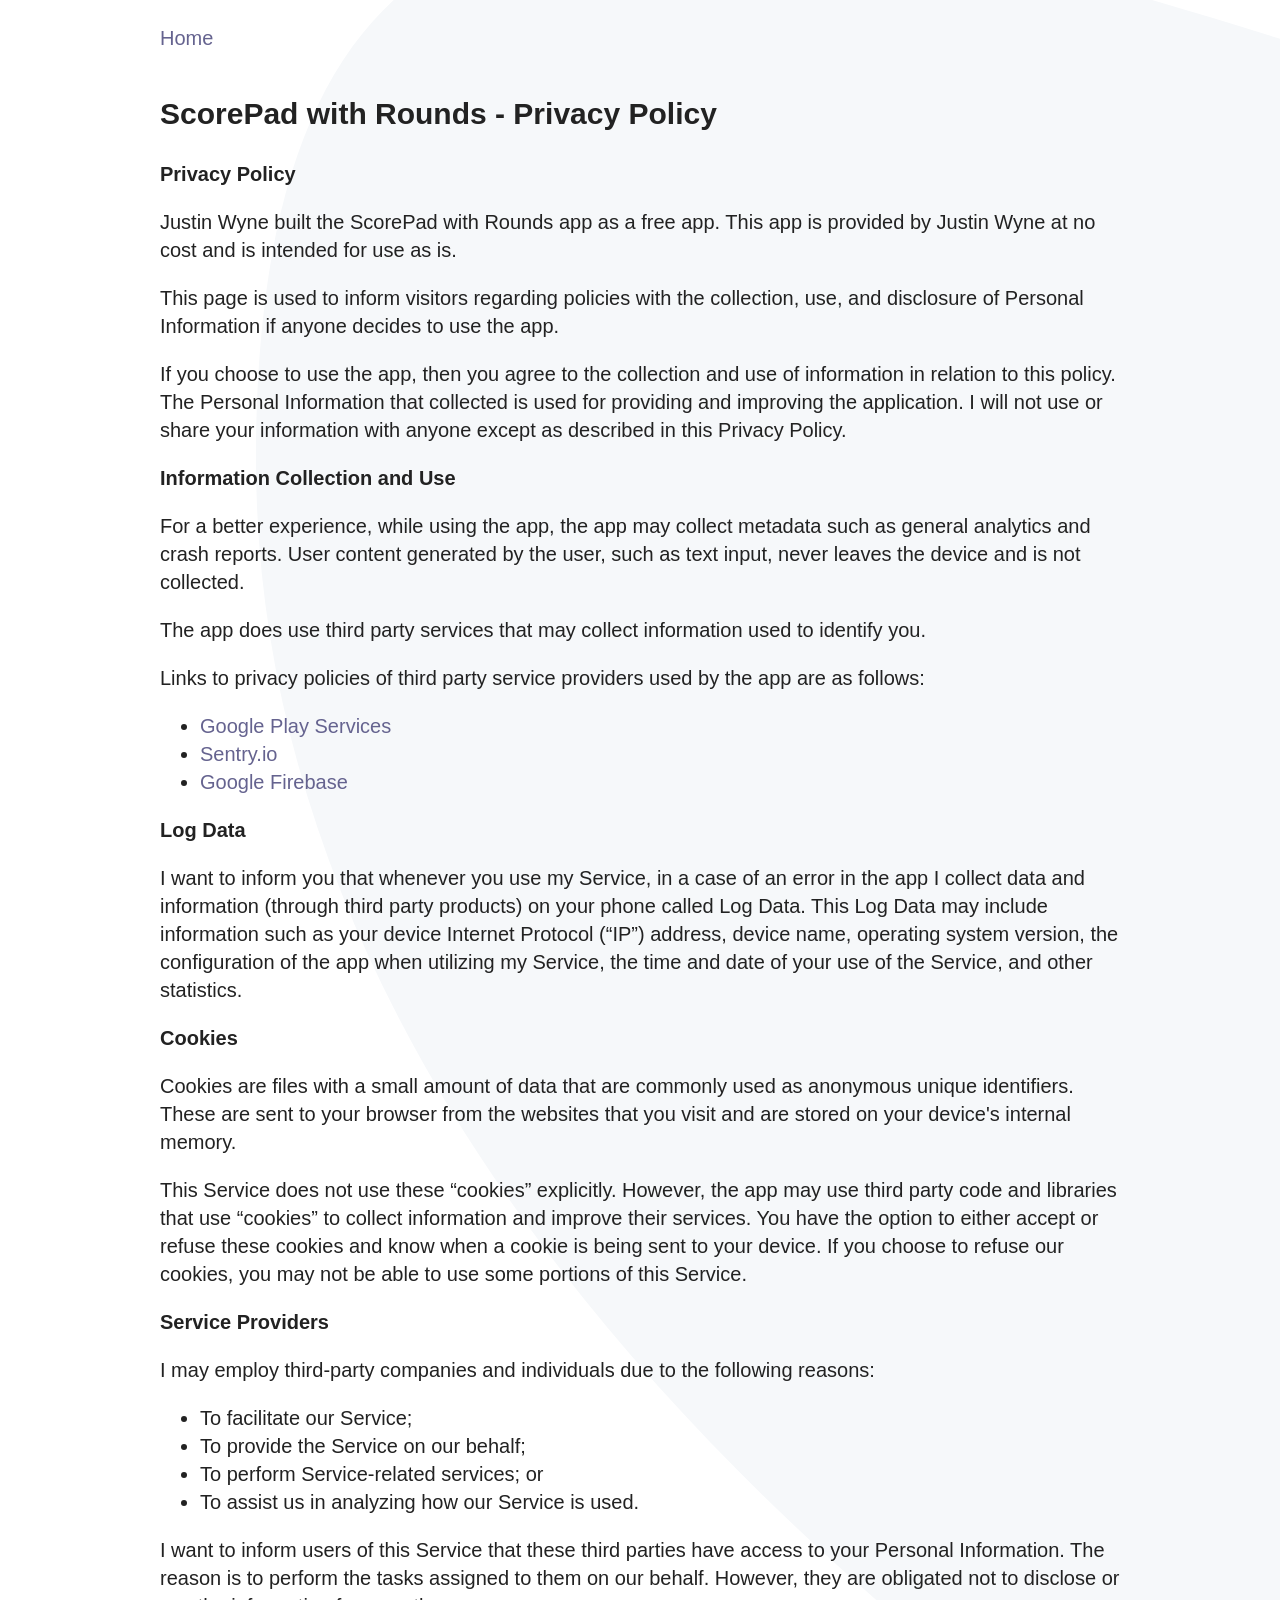
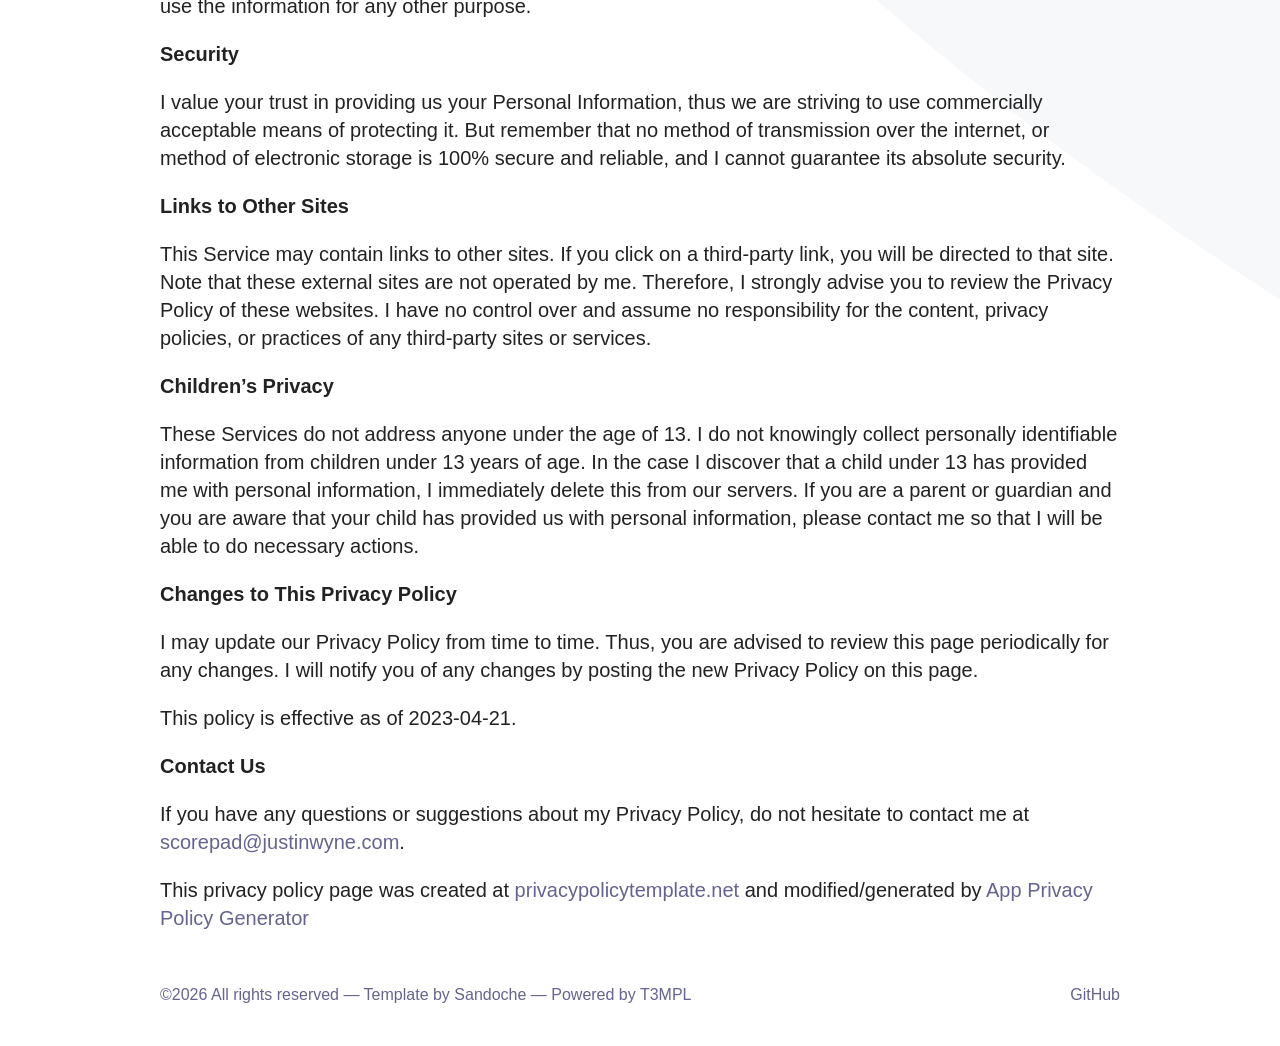
<file: privacy.html>
<!DOCTYPE html>
<html dir="auto" lang="en">
  <head>
    <meta charset="UTF-8" />
    <title>Privacy - ScorePad with Rounds</title>

    <meta name="description" content="Privacy Policy - ScorePad with Rounds" />
    <meta name="viewport" content="width=device-width, initial-scale=1" />
    <link rel="icon" href="assets/favicon.png" />

    <meta property="og:title" content="Privacy - ScorePad with Rounds" />
    <meta property="og:description" content="Privacy Policy" />
    <meta property="og:image" content="assets/og-image.png" />

    <link rel="stylesheet" href="assets/style.css" />
  </head>

  <!-- Global site tag (gtag.js) - Google Analytics -->
  <script
    async
    src="https://www.googletagmanager.com/gtag/js?id=G-YLTV2HGXR5"
  ></script>
  <script>
    window.dataLayer = window.dataLayer || [];
    function gtag() {
      dataLayer.push(arguments);
    }
    gtag("js", new Date());

    gtag("config", "G-YLTV2HGXR5");
  </script>

  <body>
    <article class="page">
      <header class="page__header">
        <div style="padding: 1rem 0">
          <a href="/">Home</a>
        </div>
        <h1 class="page__title">ScorePad with Rounds - Privacy Policy</h1>
      </header>
      <div class="page__content">
        <!DOCTYPE html>
        <strong>Privacy Policy</strong>
        <p>
          Justin Wyne built the ScorePad with Rounds app as a free app. This app
          is provided by Justin Wyne at no cost and is intended for use as is.
        </p>
        <p>
          This page is used to inform visitors regarding policies with the
          collection, use, and disclosure of Personal Information if anyone
          decides to use the app.
        </p>
        <p>
          If you choose to use the app, then you agree to the collection and use
          of information in relation to this policy. The Personal Information
          that collected is used for providing and improving the application. I
          will not use or share your information with anyone except as described
          in this Privacy Policy.
        </p>
        <p><strong>Information Collection and Use</strong></p>
        <p>
          For a better experience, while using the app, the app may collect
          metadata such as general analytics and crash reports. User content
          generated by the user, such as text input, never leaves the device and
          is not collected.
        </p>
        <div>
          <p>
            The app does use third party services that may collect information
            used to identify you.
          </p>
          <p>
            Links to privacy policies of third party service providers used by
            the app are as follows:
          </p>
          <ul>
            <li>
              <a
                href="https://www.google.com/policies/privacy/"
                target="_blank"
                rel="noopener noreferrer"
              >
                Google Play Services
              </a>
            </li>
            <li>
              <a
                href="https://sentry.io/privacy/"
                target="_blank"
                rel="noopener noreferrer"
                >Sentry.io</a
              >
            </li>
            <li>
              <a
                href="https://firebase.google.com/support/privacy"
                target="_blank"
                rel="noopener noreferrer"
                >Google Firebase</a
              >
            </li>
          </ul>
        </div>
      </div>

      <p><strong>Log Data</strong></p>
      <p>
        I want to inform you that whenever you use my Service, in a case of an
        error in the app I collect data and information (through third party
        products) on your phone called Log Data. This Log Data may include
        information such as your device Internet Protocol (“IP”) address, device
        name, operating system version, the configuration of the app when
        utilizing my Service, the time and date of your use of the Service, and
        other statistics.
      </p>
      <p><strong>Cookies</strong></p>
      <p>
        Cookies are files with a small amount of data that are commonly used as
        anonymous unique identifiers. These are sent to your browser from the
        websites that you visit and are stored on your device's internal memory.
      </p>
      <p>
        This Service does not use these “cookies” explicitly. However, the app
        may use third party code and libraries that use “cookies” to collect
        information and improve their services. You have the option to either
        accept or refuse these cookies and know when a cookie is being sent to
        your device. If you choose to refuse our cookies, you may not be able to
        use some portions of this Service.
      </p>
      <p><strong>Service Providers</strong></p>
      <p>
        I may employ third-party companies and individuals due to the following
        reasons:
      </p>
      <ul>
        <li>To facilitate our Service;</li>
        <li>To provide the Service on our behalf;</li>
        <li>To perform Service-related services; or</li>
        <li>To assist us in analyzing how our Service is used.</li>
      </ul>
      <p>
        I want to inform users of this Service that these third parties have
        access to your Personal Information. The reason is to perform the tasks
        assigned to them on our behalf. However, they are obligated not to
        disclose or use the information for any other purpose.
      </p>
      <p><strong>Security</strong></p>
      <p>
        I value your trust in providing us your Personal Information, thus we
        are striving to use commercially acceptable means of protecting it. But
        remember that no method of transmission over the internet, or method of
        electronic storage is 100% secure and reliable, and I cannot guarantee
        its absolute security.
      </p>
      <p><strong>Links to Other Sites</strong></p>
      <p>
        This Service may contain links to other sites. If you click on a
        third-party link, you will be directed to that site. Note that these
        external sites are not operated by me. Therefore, I strongly advise you
        to review the Privacy Policy of these websites. I have no control over
        and assume no responsibility for the content, privacy policies, or
        practices of any third-party sites or services.
      </p>
      <p><strong>Children’s Privacy</strong></p>
      <p>
        These Services do not address anyone under the age of 13. I do not
        knowingly collect personally identifiable information from children
        under 13 years of age. In the case I discover that a child under 13 has
        provided me with personal information, I immediately delete this from
        our servers. If you are a parent or guardian and you are aware that your
        child has provided us with personal information, please contact me so
        that I will be able to do necessary actions.
      </p>
      <p><strong>Changes to This Privacy Policy</strong></p>
      <p>
        I may update our Privacy Policy from time to time. Thus, you are advised
        to review this page periodically for any changes. I will notify you of
        any changes by posting the new Privacy Policy on this page.
      </p>
      <p>This policy is effective as of 2023-04-21.</p>
      <p><strong>Contact Us</strong></p>
      <p>
        If you have any questions or suggestions about my Privacy Policy, do not
        hesitate to contact me at
        <a href="mailto:scorepad@justinwyne.com">scorepad@justinwyne.com</a>.
      </p>
      <p></p>
      <p>
        This privacy policy page was created at
        <a
          href="https://privacypolicytemplate.net"
          target="_blank"
          rel="noopener noreferrer"
          >privacypolicytemplate.net </a
        >and modified/generated by
        <a
          href="https://app-privacy-policy-generator.nisrulz.com/"
          target="_blank"
          rel="noopener noreferrer"
          >App Privacy Policy Generator</a
        >
      </p>
    </article>
    <footer class="footer">
      <div class="container">
        <div class="footer__container">
          <p class="footer__love">
            <script>
              document.write("&copy;" + new Date().getFullYear());
            </script>
            <noscript>&copy;2021</noscript> All rights reserved &mdash; Template
            by
            <a href="https://www.sandoche.com" target="_blank">Sandoche</a>
            &mdash; Powered by
            <a
              href="https://t3mpl.n4no.com/"
              target="_blank"
              title="T3MPL Editor"
              >T3MPL</a
            >
          </p>
          <ul class="footer__links">
            <li class="footer__link">
              <a
                href="https://github.com/wyne/scorepad-react-native"
                targe="_blank"
                >GitHub</a
              >
            </li>
          </ul>
        </div>
      </div>
    </footer>
  </body>
</html>
</file>
<file: assets/style.css>
:root {
  --font-xl: 42px;
  --font-lg: 24px;
  --font-md: 20px;
  --font-sm: 18px;
  --font-xs: 16px;
  --font-xxs: 14px;
}
@media (max-width: 768px) {
  :root {
    --font-xl: 18px;
    --font-lg: 16px;
    --font-md: 14px;
    --font-sm: 12px;
    --font-xs: 12px;
    --font-xxs: 12px;
  }
}

body {
  font-family: -apple-system, BlinkMacSystemFont, "Segoe UI", Roboto, Oxygen-Sans, Ubuntu, Cantarell, "Helvetica Neue", sans-serif;
  color: #222;
  display: flex;
  min-height: 100vh;
  flex-direction: column;
  font-size: var(--font-md);
  background-color: #fff;
  background-image: url([data-uri]);
  background-size: cover;
  background-position-x: 20vw;
  background-position-y: -10vh;
  background-repeat: no-repeat;
  line-height: 1.4;
}

main {
  flex: 1;
  width: 100%;
}

a {
  color: #65638f;
  text-decoration: none;
}
a:hover {
  color: #5A51FE;
}

.button {
  display: flex;
  background: linear-gradient(65deg, #DA552F, #ea8e39);
  font-family: "Heebo", sans-serif;
  color: #fff;
  display: inline-flex;
  font-size: var(--font-xxs);
  letter-spacing: 0px;
  font-weight: 700;
  line-height: 16px;
  text-transform: uppercase;
  text-decoration: none !important;
  border: none;
  border-radius: 2px;
  cursor: pointer;
  justify-content: center;
  padding: 16px 32px;
  text-align: center;
  white-space: nowrap;
  box-shadow: 0 8px 24px rgba(32, 43, 54, 0.12);
  mix-blend-mode: multiply;
  transition: all 0.15s ease;
}
.button:hover {
  color: #fff;
  box-shadow: 0 8px 24px rgba(32, 43, 54, 0.25);
}
.button--link {
  background: rgba(0, 0, 0, 0);
  color: #5A51FE;
  box-shadow: none;
}
.button--link:hover {
  color: #8751FE;
  box-shadow: none;
}

.accent {
  color: #5A51FE;
}

.container {
  max-width: 960px;
  padding: 0 30px;
  margin: auto;
}

h1, h2 {
  font-family: "Heebo", sans-serif;
}

.container-desktop {
  max-width: 960px;
  padding: 0 30px;
  margin: auto;
}
@media (max-width: 768px) {
  .container-desktop {
    max-width: 100%;
    padding: 0;
  }
}

.tobi-zoom__icon {
  display: none;
}

.app__header {
  display: flex;
  flex-direction: row;
  margin-top: 128px;
  margin-bottom: 128px;
  align-items: center;
}
@media (max-width: 768px) {
  .app__header {
    align-items: flex-start;
    margin-top: 32px;
    margin-bottom: 16px;
  }
}
.app__logo-wrapper {
  display: inline-block;
  background-image: url("ios-mask-border-128.svg");
  background-size: contain;
  max-width: 250px;
  max-height: 250px;
  padding: 1px;
  margin-right: 64px;
  width: 100%;
  height: 100%;
  background-repeat: no-repeat;
}
html[dir=rtl] .app__logo-wrapper {
  margin-left: 64px;
  margin-right: 0;
}
@media (max-width: 768px) {
  .app__logo-wrapper {
    max-width: 100px;
    max-height: 100px;
    margin-right: 16px;
  }
}
.app__logo {
  border-radius: 22.5%;
  mask-image: url("ios-mask.svg");
  mask-size: cover;
  width: 100%;
  height: auto;
}
.app__name {
  font-size: var(--font-xl);
  margin: 0;
}
.app__description {
  font-size: var(--font-lg);
}
@media (max-width: 768px) {
  .app__description {
    margin-top: 8px;
    margin-bottom: 0;
  }
}
.app__screenshots-list {
  display: grid;
  grid-template-columns: 200px 200px 200px 200px 200px 200px;
  grid-column-gap: 20px;
  padding: 30px 0;
}
@media (max-width: 768px) {
  .app__screenshots-list {
    padding: 32px;
    width: 800px;
  }
}
.app__screenshot {
  width: 100%;
  border-radius: 16px;
  box-shadow: 0 12px 48px rgba(17, 16, 62, 0.12);
  transition: all 0.3s ease-in-out;
  transform: scale(1);
  cursor: pointer;
}
.app__screenshot:hover {
  box-shadow: 0 24px 48px rgba(17, 16, 62, 0.12);
  transform: scale(1.05);
}
.app__screenshots-wrapper {
  overflow-y: auto;
}
.app__buttons {
  display: flex;
  flex-direction: row;
  align-items: center;
}
.app__buttons--mobile {
  display: none;
}
@media (max-width: 768px) {
  .app__buttons {
    margin-left: 0;
    margin-bottom: 64px;
  }
  .app__buttons--mobile {
    display: flex;
    justify-content: center;
  }
  .app__buttons--desktop {
    display: none;
  }
}
.app__button-play img,
.app__button-ios img,
.app__button-web img {
  height: 46px;
  width: auto;
}
.app__button-web {
  margin-left: 12px;
}
@media (max-width: 768px) {
  .app__button-play img,
  .app__button-ios img,
  .app__button-web img {
    height: 33px;
    width: auto;
  }
  .app__button-web {
    margin-left: 8px;
  }
}
.app__section-title {
  font-size: var(--font-lg);
}
.app__section {
  margin-bottom: 128px;
}
@media (max-width: 768px) {
  .app__section {
    margin-bottom: 64px;
  }
}
.app__featured-content {
  display: grid;
  grid-template-columns: 1fr 1fr 1fr 1fr;
  grid-column-gap: 32px;
  align-items: center;
}
@media (max-width: 768px) {
  .app__featured-content {
    display: block;
    padding: 32px;
  }
}
.app__featured-image {
  width: 100%;
  margin: auto;
}

.footer {
  padding: 16px 0;
  font-size: var(--font-xs) !important;
}
.footer a {
  font-size: var(--font-xs) !important;
}
.footer__container {
  color: #65638f;
  display: flex;
  width: 100%;
  justify-content: space-between;
  align-items: center;
}
@media (max-width: 768px) {
  .footer__container {
    flex-direction: column-reverse;
    align-items: flex-start;
  }
}
.footer__links {
  list-style: none;
  display: flex;
  padding-left: 0;
}
.footer__link {
  margin-left: 32px;
}
@media (max-width: 768px) {
  .footer__link {
    margin-left: 0;
    margin-right: 8px;
  }
}

.page {
  max-width: 960px;
  padding: 0 30px;
  margin: auto;
}

.darkmode-toggle {
  z-index: 500;
}

.darkmode-background {
  background-image: url([data-uri]) !important;
  background-size: cover !important;
  background-position-x: 20vw !important;
  background-position-y: -10vh !important;
  background-repeat: no-repeat !important;
}
</file>
